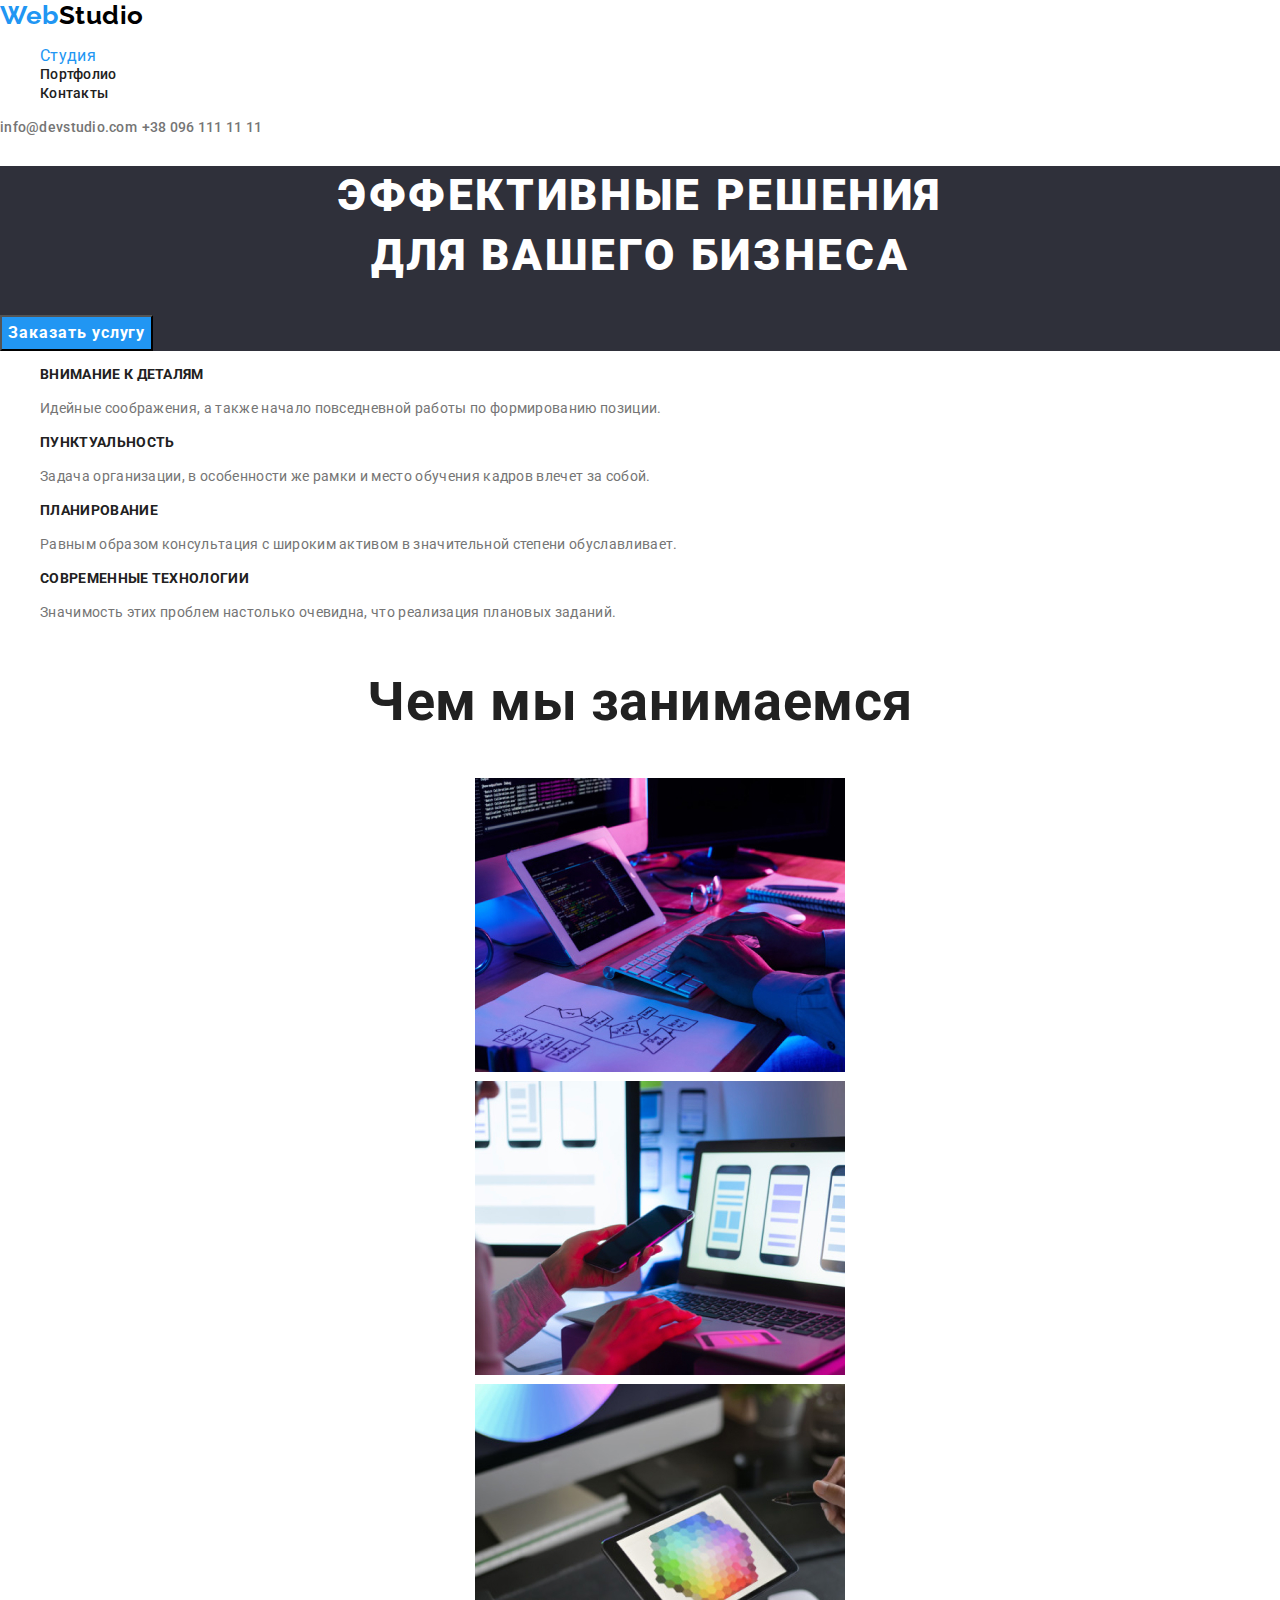
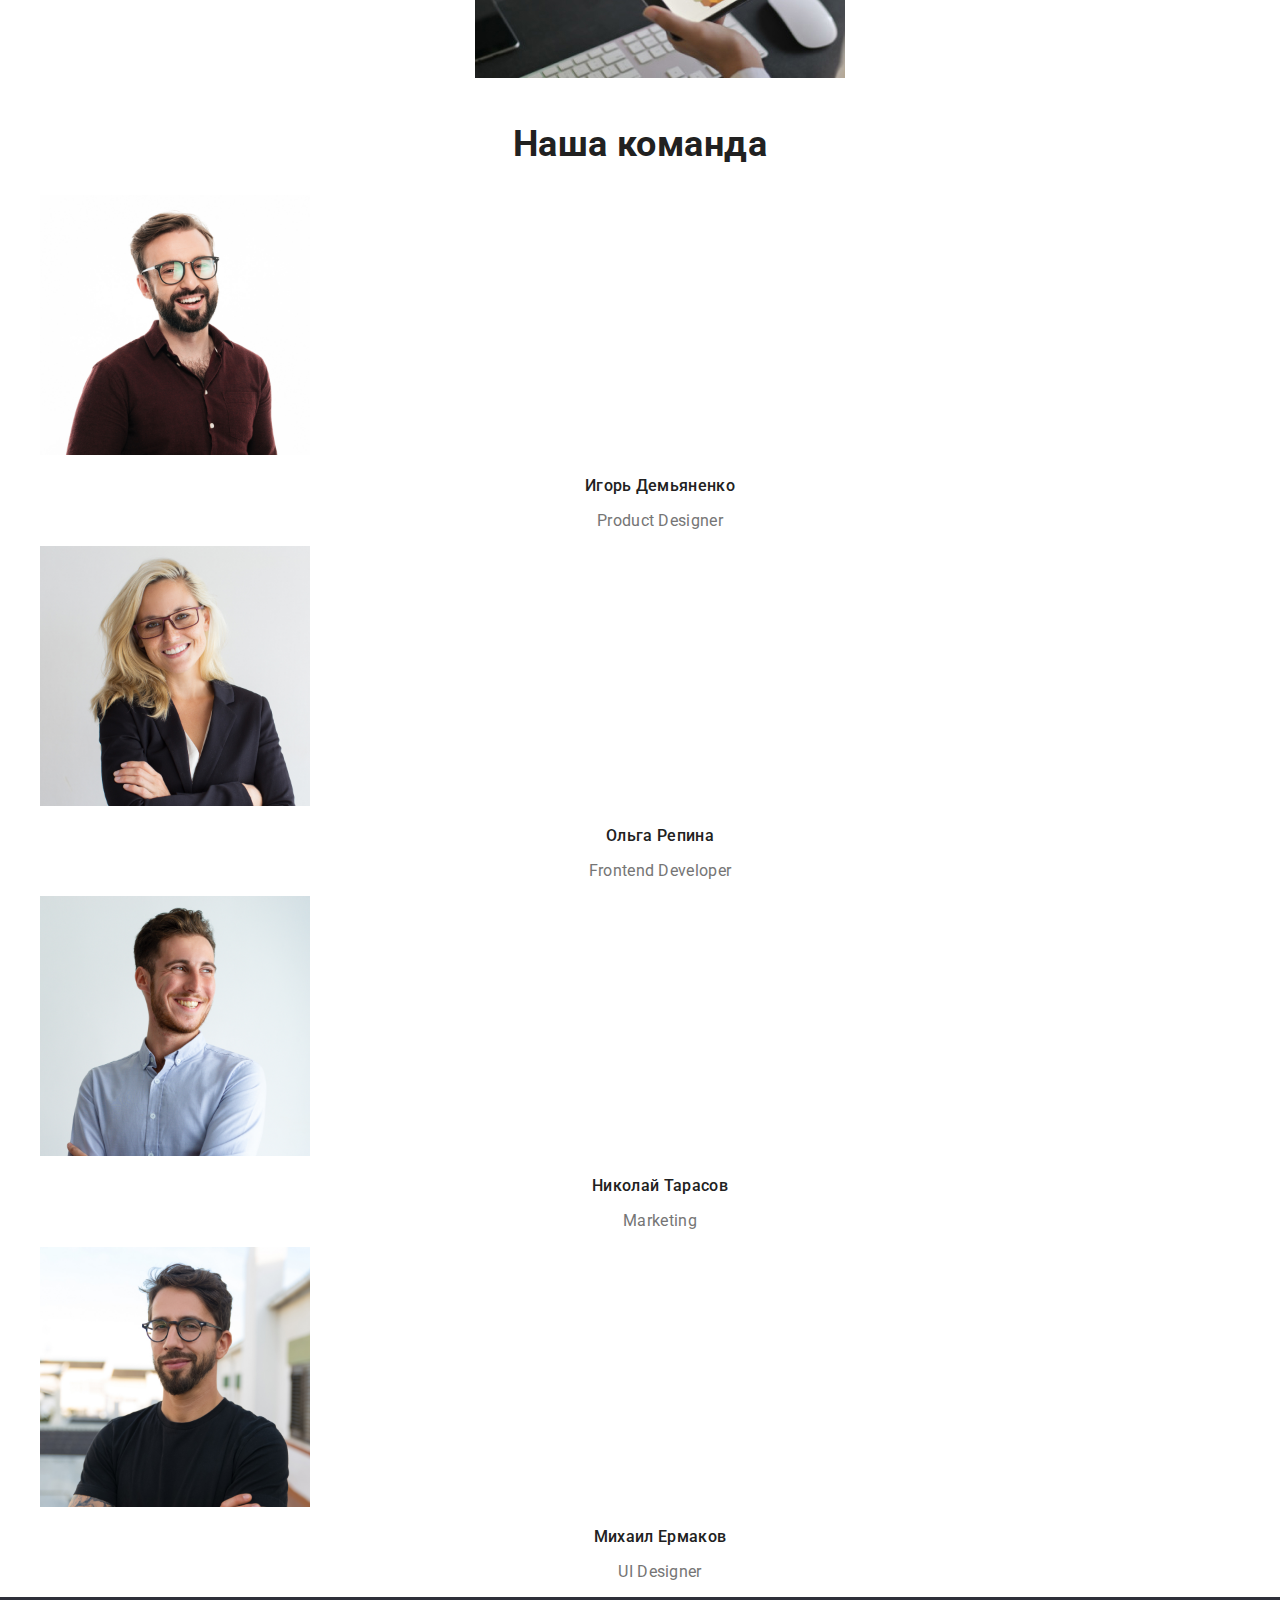
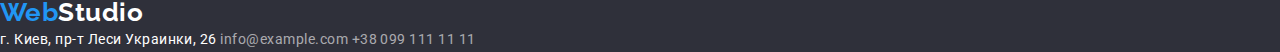
<file: index.html>
<!DOCTYPE html>
<html lang="ru">
<head>
    <meta charset="UTF-8">
    <meta name="viewport" content="width=device-width, initial-scale=1.0">
    <meta name="description" content="Веб Студия" />
    <title>Веб Студия</title>
    <link rel="stylesheet" href="https://cdnjs.cloudflare.com/ajax/libs/modern-normalize/1.0.0/modern-normalize.min.css">
    <link href="https://fonts.googleapis.com/css2?family=Raleway:wght@700&family=Roboto:wght@400;500;700;900&display=swap" rel="stylesheet">
    <link rel="stylesheet" href="./css/style.css">
</head>
<body>
    <!--------------------------------------------- Шапка ------------------------------------------------->
    <header>
     <nav>
        <a href="index.html" class="header-logo link">Web<span>Studio</span></a>
        <ul class="list">
            <li>
                <a href="./index.html" class="page link">Студия</a>
            </li>
            <li>
                <a href="./portfolio.html" class="header-link link">Портфолио</a>
            </li>
            <li>
                <a href="#" class="header-link link">Контакты</a>
            </li>
        </ul>
     </nav>
     <a href="mailto:info@devstudio.com" class="header-email link">info@devstudio.com</a>
     <a href="tel:+380961111111" class="header-tel link">+38 096 111 11 11</a>
    </header>
    <main>
        <!----------------------------------------- Эффективные решения ------------------------------------------------>
        <section class="hero">
            <h1 class="hero-title"> Эффективные решения <br> для вашего бизнеса </h1>
            <button type="button" class="hero-btn">Заказать услугу</button>
        </section>
        <!---------------------------------------------  Наши преимущества --------------------------------------------->
        <section class="advantages">
            <h2 hidden>Наши преимущества</h2>
            <ul class="list">
                <li>
                    <h3 class="advantages-title">Внимание к деталям</h3>
                    <p class="advantages-text">Идейные соображения, а также начало повседневной работы по формированию позиции.</p>
                </li>
                <li>
                    <h3 class="advantages-title">Пунктуальность</h3>
                    <p class="advantages-text">Задача организации, в особенности же рамки и место обучения кадров влечет за собой.</p>
                </li>
                <li>
                    <h3 class="advantages-title">Планирование</h3>
                    <p class="advantages-text">Равным образом консультация с широким активом в значительной степени обуславливает.</p>
                </li>
                <li>
                    <h3 class="advantages-title">Современные технологии</h3>
                    <p class="advantages-text">Значимость этих проблем настолько очевидна, что реализация плановых заданий.</p>
                </li>
            </ul>
        </section>
        <!--------------------------------------------- Чем мы занимаемся ----------------------------------------------->
        <section class="doing">
            <h2>Чем мы занимаемся</h2>
            <ul class="list">
                <li>
                    <img src="./images/studio/what-are-we-doing/img-1.jpg" alt="руки на клавиатуре" width="370" height="294">
                </li>
                <li>
                    <img src="./images/studio/what-are-we-doing/img-2.jpg" alt="телефон в левой руке" width="370" height="294">
                </li>
                <li>
                    <img src="./images/studio/what-are-we-doing/img-3.jpg" alt="планшет в левой руке" width="370" height="294">
                </li>
            </ul>
        </section>
        <!------------------------------------------------- Наша команда -------------------------------------------->
        <section class="team">
            <h2 class="team-titles">Наша команда</h2>
            <ul class="team-list list">
                <li>
                    <img src="./images/studio/our-team/img-1.jpg" alt="мужчина с бородой в очках" width="270" height="260" class="team-img">
                    <h3 class="team-title">Игорь Демьяненко</h3>
                    <p lang="en" class="team-text">Product Designer</p>
                </li>
                <li>
                    <img src="./images/studio/our-team/img-2.jpg" alt="девушка блондинка" width="270" height="260" class="team-img">
                    <h3 class="team-title">Ольга Репина</h3>
                    <p lang="en" class="team-text">Frontend Developer</p>
                </li>
                <li>
                    <img src="./images/studio/our-team/img-3.jpg" alt="парень в белой рубашке" width="270" height="260" class="team-img">
                    <h3 class="team-title">Николай Тарасов</h3>
                    <p lang="en" class="team-text">Marketing</p>
                </li>
                <li>
                    <img src="./images/studio/our-team/img-4.jpg" alt="парень в чёрной футболке" width="270" height="260" class="team-img">
                    <h3 class="team-title">Михаил Ермаков</h3>
                    <p lang="en" class="team-text">UI Designer</p>
                </li>
            </ul>
        </section>
    </main>
    <!------------------------------------------------------- Подвал ----------------------------------------------->
    <footer>
        <a href="index.html" class="footer-logo link">Web<span>Studio</span></a>
        <address>
            <a href="https://goo.gl/maps/Dk4rDZdeURu579xs7" target="_blank" class="address link"> г. Киев, пр-т Леси Украинки, 26</a>
            <a href="mailto:nfo@example.com" class="footer-email link">info@example.com</a>
            <a href="tel:+380991111111" class="footer-tel link">+38 099 111 11 11</a>
        </address>
    </footer>
</body>
</html>
</file>
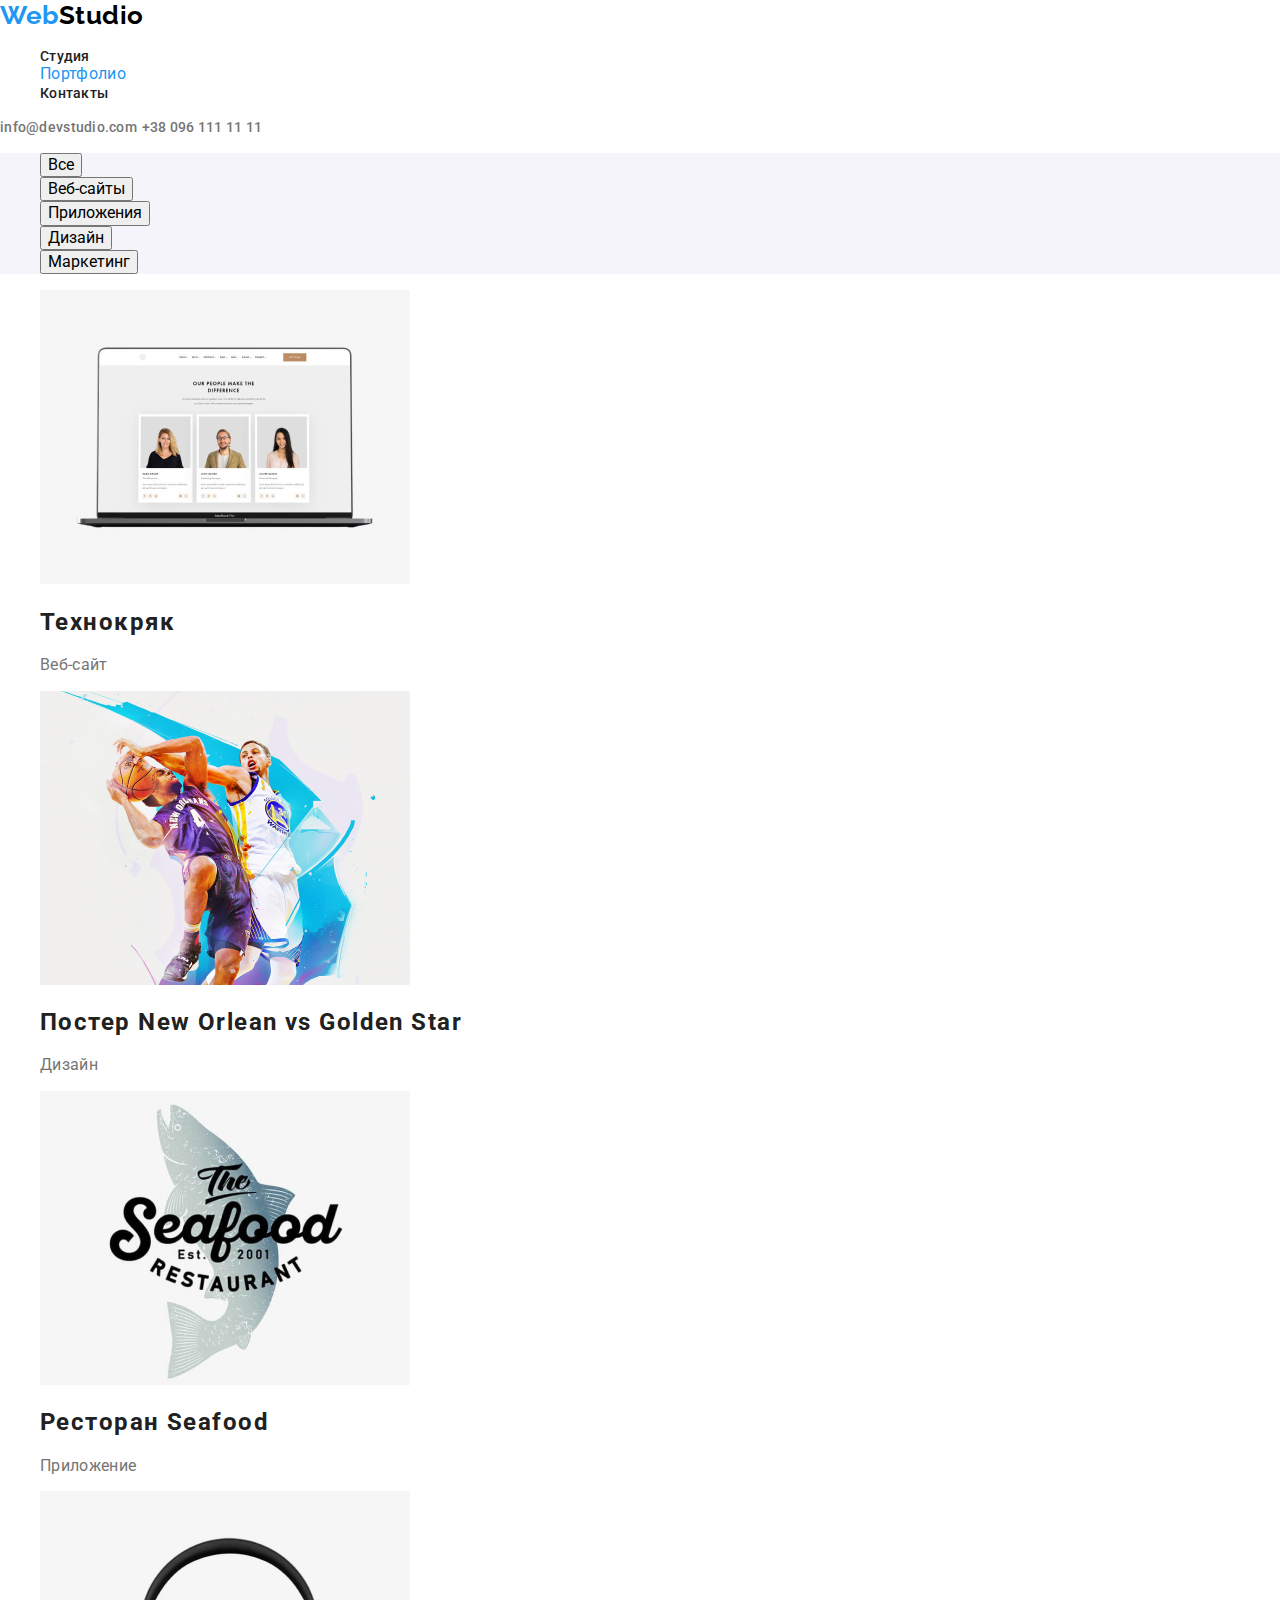
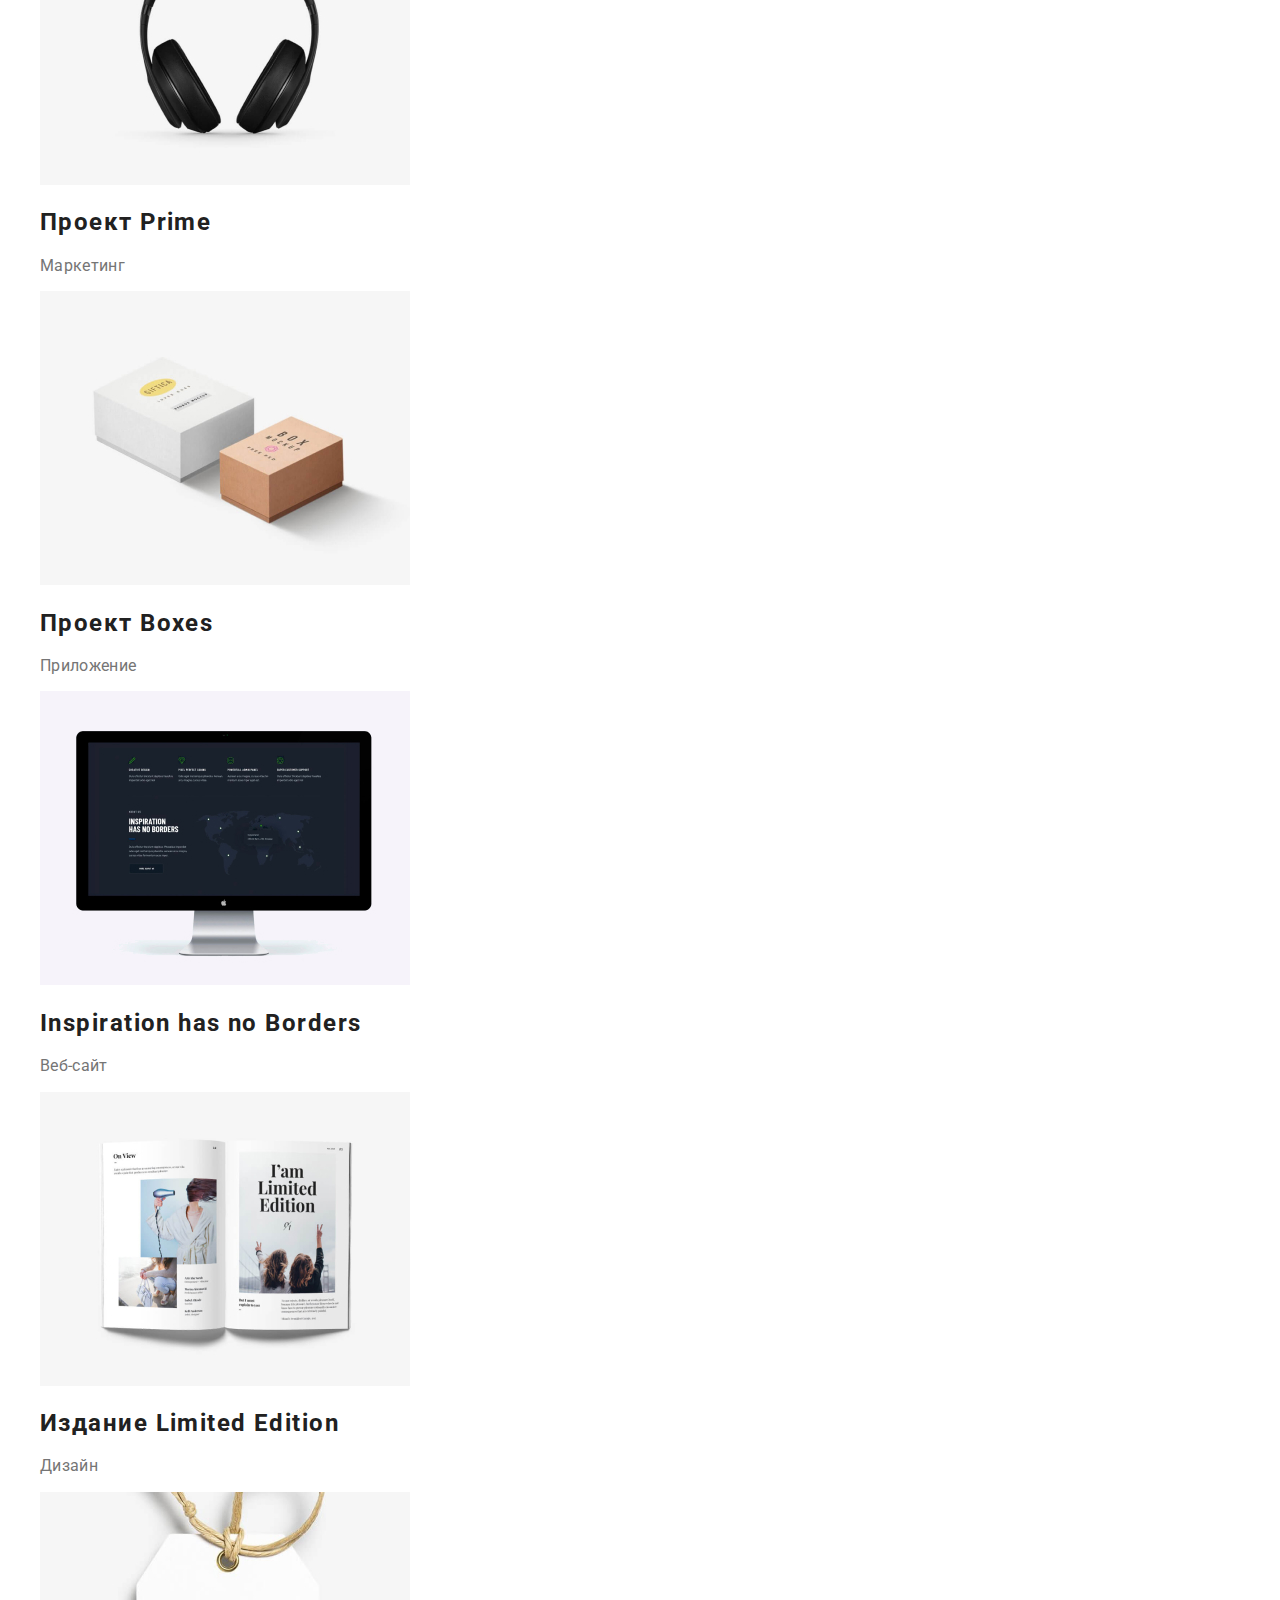
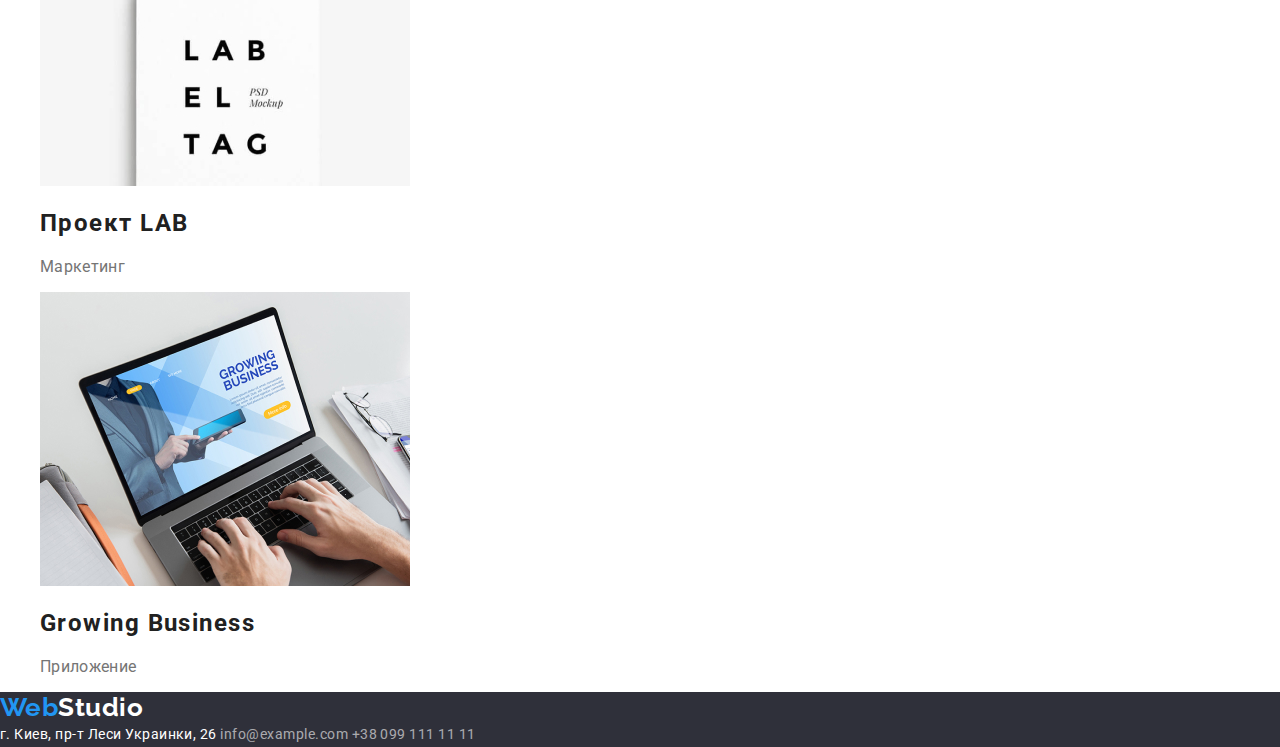
<file: portfolio.html>
<!DOCTYPE html>
<html lang="ru">
<head>
    <meta charset="UTF-8">
    <meta name="viewport" content="width=device-width, initial-scale=1.0">
    <meta name="description" content="Портфолио" />
    <title>Портфолио</title>
    <link href="https://fonts.googleapis.com/css2?family=Raleway:wght@700&family=Roboto:wght@400;500;700&display=swap" rel="stylesheet">
    <link rel="stylesheet" href="https://cdnjs.cloudflare.com/ajax/libs/modern-normalize/1.0.0/modern-normalize.min.css">
    <link rel="stylesheet" href="./css/portfolio.css">
</head>
<body>
    <!--------------------------------------------- Шапка ------------------------------------------------->
    <header>
        <nav>
            <a href="index.html" class="header-logo link">Web<span class="white">Studio</span></a>
            <ul class="list">
                <li>
                    <a href="./index.html" class="header-link link">Студия</a>
                </li>
                <li>
                    <a href="./portfolio.html" class="page link">Портфолио</a>
                </li>
                <li>
                    <a href="#" class="header-link link">Контакты</a>
                </li>
            </ul>
        </nav>
        <a href="mailto:info@devstudio.com" class="header-email link">info@devstudio.com</a>
        <a href="tel:+380961111111" class="header-tel link">+38 096 111 11 11</a>
    </header>
    <main>
        <!------------------------------- Фильтры ------------------------------------->
        <section>
         <h1 hidden>portfolio</h1>
         <ul class="list button">
             <li>
                 <button type="button" class="accent-button">Все</button>
             </li>
             <li>
                 <button type="button" class="accent-button">Веб-сайты</button>
             </li>
             <li>
                 <button type="button" class="accent-button">Приложения</button>
             </li>
             <li>
                 <button type="button" class="accent-button">Дизайн</button>
             </li>
             <li>
                 <button type="button" class="accent-button">Маркетинг</button>
             </li>
         </ul>
         <!------------------------------------ Секция портфолио ---------------------------------------->
         <ul class="list">
             <li>
                 <img src="./images/portolio/img-1.jpg" alt="Открытый MacBook" width="370" height="294">
                 <h2 class="title">Технокряк</h2>
                 <p class="text">Веб-сайт</p>
             </li>
             <li>
                 <img src="./images/portolio/img-2.jpg" alt="2 баскетболиста с мячом" width="370" height="294">
                 <h2 class="title">Постер<span lang="en"> New Orlean vs Golden Star</span></h2>
                 <p class="text">Дизайн</p>
             </li>
             <li>
                 <img src="./images/portolio/img-3.jpg" alt="логотип ресторана Seafood" width="370" height="294">
                 <h2 class="title">Ресторан <span lang="en"> Seafood</span></h2>
                 <p class="text">Приложение</p>
             </li>
             <li>
                 <img src="./images/portolio/img-4.jpg" alt="чёрные наушники" width="370" height="294">
                 <h2 class="title">Проект<span lang="en"> Prime</span></h2>
                 <p class="text">Маркетинг</p>
             </li>
             <li>
                 <img src="./images/portolio/img-5.jpg" alt="2 маленькие коробки" width="370" height="294">
                <h2 class="title">Проект <span lang="en"> Boxes</span></h2>
                 <p class="text">Приложение</p>
             </li>
             <li>
                 <img src="./images/portolio/img-6.jpg" alt="iMac" width="370" height="294">
                 <h2 class="title" lang="en"> Inspiration has no Borders</h2>
                 <p class="text">Веб-сайт</p>
             </li>
             <li>
                 <img src="./images/portolio/img-7.jpg" alt="открытая книга" width="370" height="294">
                 <h2 class="title">Издание<span lang="en"> Limited Edition</span></h2>
                 <p class="text">Дизайн</p>
             </li>
             <li>
                 <img src="./images/portolio/img-8.jpg" alt="логотип LAB EL TAG" width="370" height="294">
                 <h2 class="title">Проект<span lang="en"> LAB</span></h2>
                 <p class="text">Маркетинг</p>
             </li>
             <li>
                 <img src="./images/portolio/img-9.jpg" alt="руки на клавиатуре ноутбука">
                 <h2 class="title" lang="en">Growing Business</h2>
                 <p class="text">Приложение</p>
             </li>
         </ul>
        </section>
        <!------------------------------------------------------- Подвал ----------------------------------------------->
        <footer>
            <a href="index.html" class="footer-logo link">Web<span>Studio</span></a>
            <address>
                <a href="https://goo.gl/maps/Dk4rDZdeURu579xs7" target="_blank" class="address link"> г. Киев, пр-т Леси
                    Украинки, 26</a>
                <a href="mailto:nfo@example.com" class="footer-email link">info@example.com</a>
                <a href="tel:+380991111111" class="footer-tel link">+38 099 111 11 11</a>
            </address>
        </footer>
    </main>
</body>
</html>
</file>
<file: css/style.css>
:root {
  --font-weight: 700;
  --accent-color: #2196f3;
  --color-black: #212121;
  --color-gray: #757575;
  --color-white: #ffffff;
  --color-blue: #2196f3;
  --bg-color-dark: #2f303a;
  --bg-color-blue: #2196f3;
  --bg-color-white: #ffffff;
}
body {
  font-family: "Roboto", sans-serif;
  letter-spacing: 0.03em;
}
.link {
  text-decoration: none;
}
.list {
  list-style: none;
  letter-spacing: 0.02em;
}
header .link {
  letter-spacing: 0.02em;
}
/* =================== Шапка =========================== */
header {
  background: var(--bg-color-white);
}
/* ==================== logo header and footer ===================== */
.header-logo,
.footer-logo {
  font-family: Raleway;
  font-weight: 700;
  font-size: 26px;
  line-height: 1.19;
  color: var(--color-blue);
}
/* ==================== span header-logo ===================== */
.header-logo span {
  color: #000000;
}

/* ========================= Навигационные ссылки ===================== */
.header-link {
  font-weight: 500;
  font-size: 14px;
  line-height: 1.14;
  color: var(--color-black);
}
/* ====================== email tel ============================ */
.header-email,
.header-tel {
  font-weight: 500;
  font-size: 14px;
  line-height: 1.14;
  color: var(--color-gray);
}
/* ==================== hover, focus в шапке ===================== */
.header-link:hover,
.header-link:focus,
.header-email:hover,
.header-email:focus,
.header-tel:hover,
.header-tel:focus {
  color: var(--accent-color);
}
.hero {
  background: var(--bg-color-dark);
}
/* ============================= current page ====================== */
.page {
  color: var(--color-blue);
}
/* ================== Эффективные решения для вашего бизнеса ================ */
.hero-title {
  font-weight: 900;
  font-size: 44px;
  line-height: 1.36;
  text-align: center;
  letter-spacing: 0.06em;
  text-transform: uppercase;
  color: var(--color-white);
  background: var(--bg-color-dark);
}
/* =========================== Кнопка заказать услугу ============================= */
.hero-btn {
  font-weight: 700;
  font-size: 16px;
  line-height: 1.9;
  text-align: center;
  letter-spacing: 0.06em;
  color: var(--color-white);
  background-color: var(--bg-color-blue);
}
/* ===== Внимание к деталям, Пунктуальность, Планирование, Современные технологии ====== */
.advantages-title {
  font-weight: 700;
  font-size: 14px;
  line-height: 1.14;
  text-transform: uppercase;
  color: var(--color-black);
}
/* ================================ Абзацы Наши преимущества ================================= */
.advantages-text {
  font-weight: 400;
  font-size: 14px;
  line-height: 1.71;
  color: var(--color-gray);
}
/* =============================== Чем мы занимаемся ======================================== */
.doing {
  font-weight: 700;
  font-size: 36px;
  line-height: 1.17;
  text-align: center;
  color: var(--color-black);
}
/* ==================================== Наша команда ====================================== */
.team-titles {
  font-weight: 700;
  font-size: 36px;
  line-height: 1.17;
  text-align: center;
  color: var(--color-black);
}
/* ============ Игорь Демьяненко, Ольга Репина, Николай Тарасов, Михаил Ермаков=============================*/
.team-title {
  font-weight: 500;
  font-size: 16px;
  line-height: 1.19;
  text-align: center;
  color: var(--color-black);
}
/* =================== Product Designer, Frontend Developer, Marketing, UI Designer ==================*/
.team-text {
  font-weight: 400;
  font-size: 16px;
  line-height: 1.19;
  text-align: center;
  color: var(--color-gray);
}
/* ===================== span footer-logo ========================= */
.footer-logo span {
  color: var(--color-white);
}
/* ===================== footer bg ========================= */
footer {
  background-color: var(--bg-color-dark);
}
/* ===================== footer address ========================= */
address {
  font-style: normal;
  font-weight: 400;
  font-size: 14px;
  line-height: 1.71;
}
.address {
  color: var(--color-white);
}
/* ===================== footer email ========================= */
.footer-email,
.footer-tel {
  color: rgba(255, 255, 255, 0.6);
}
</file>
<file: css/portfolio.css>
:root {
  --font-weight: 700;
  --accent-color: #2196f3;
  --accent-button-color: #ffffff;
  --accent-button-bg-color: #2196f3;
  --color-black: #212121;
  --color-gray: #757575;
  --color-white: #ffffff;
  --color-blue: #2196f3;
  --bg-color-dark: #2f303a;
  --bg-color-blue: #2196f3;
  --bg-color-white: #ffffff;
  --bg-color-gray: #f5f4fa;
}
body {
  font-family: "Roboto", sans-serif;
  letter-spacing: 0.03em;
}
.link {
  text-decoration: none;
}
.list {
  list-style: none;
  letter-spacing: 0.02em;
}
header .link {
  letter-spacing: 0.02em;
}
/* =================== Шапка =========================== */
header {
  background: var(--bg-color-white);
}
/* ==================== logo header and footer ===================== */
.header-logo,
.footer-logo {
  font-family: Raleway;
  font-weight: 700;
  font-size: 26px;
  line-height: 1.19;
  color: var(--color-blue);
}
/* ==================== span header-logo ===================== */
.header-logo span {
  color: #000000;
}

/* ========================= Навигационные ссылки ===================== */
.header-link {
  font-weight: 500;
  font-size: 14px;
  line-height: 1.14;
  color: var(--color-black);
}
/* ====================== email tel ============================ */
.header-email,
.header-tel {
  font-weight: 500;
  font-size: 14px;
  line-height: 1.14;
  color: var(--color-gray);
}
/* ==================== hover, focus в шапке ===================== */
.header-link:hover,
.header-link:focus,
.header-email:hover,
.header-email:focus,
.header-tel:hover,
.header-tel:focus {
  color: var(--accent-color);
}
/* ============================= current page ====================== */
.page {
  color: var(--color-blue);
}
/* ============================ Фильтры =========================== */
.button {
  color: var(--color-black);
  background-color: var(--bg-color-gray);
}
.accent-button:hover,
.accent-button:focus {
  color: var(--accent-button-color);
  background-color: var(--accent-button-bg-color);
}
/* =========================== Портфолио =========================== */
.title {
  color: var(--color-black);
  letter-spacing: 0.06em;
}
.text {
  color: var(--color-gray);
}
/* ===================== span footer-logo ========================= */
.footer-logo span {
  color: var(--color-white);
}
/* ===================== footer bg ========================= */
footer {
  background-color: var(--bg-color-dark);
}
/* ===================== footer address ========================= */
address {
  font-style: normal;
  font-weight: 400;
  font-size: 14px;
  line-height: 1.71;
}
.address {
  color: var(--color-white);
}
/* ===================== footer email ========================= */
.footer-email,
.footer-tel {
  color: rgba(255, 255, 255, 0.6);
}
</file>
